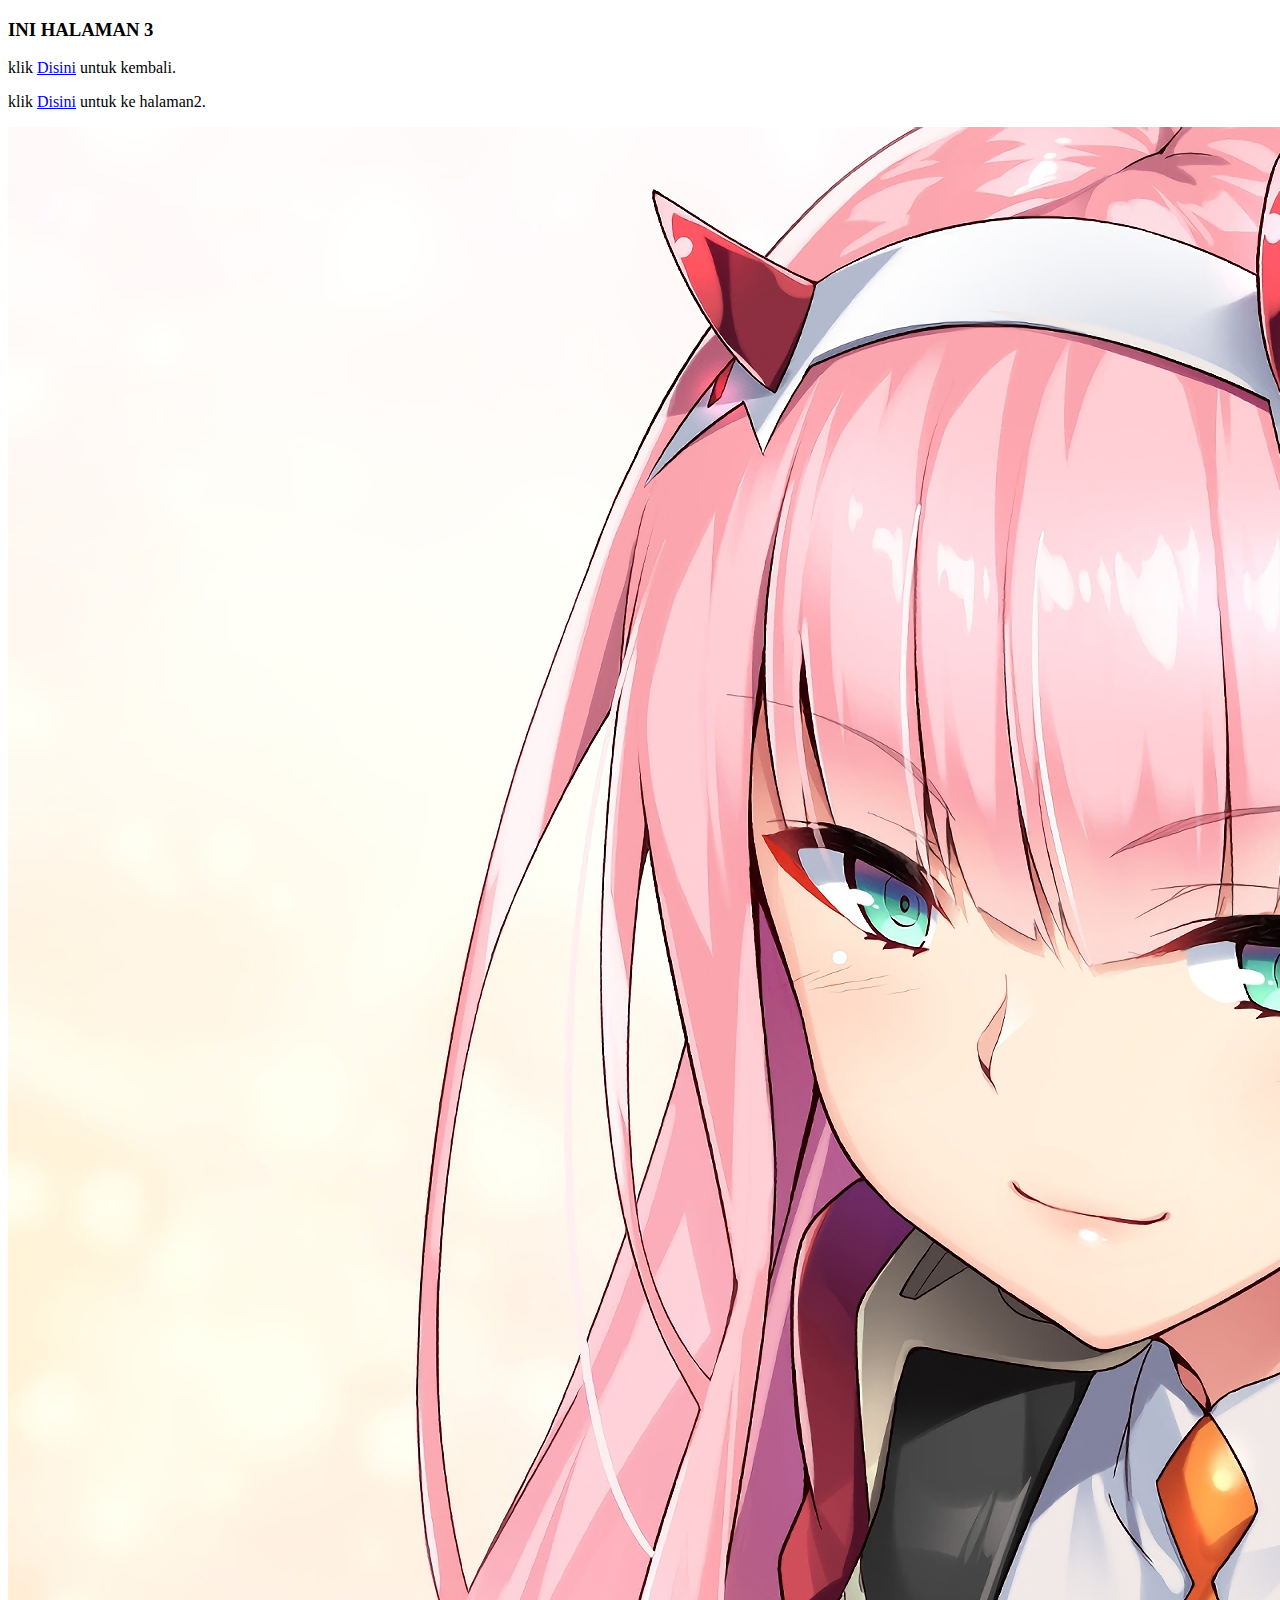
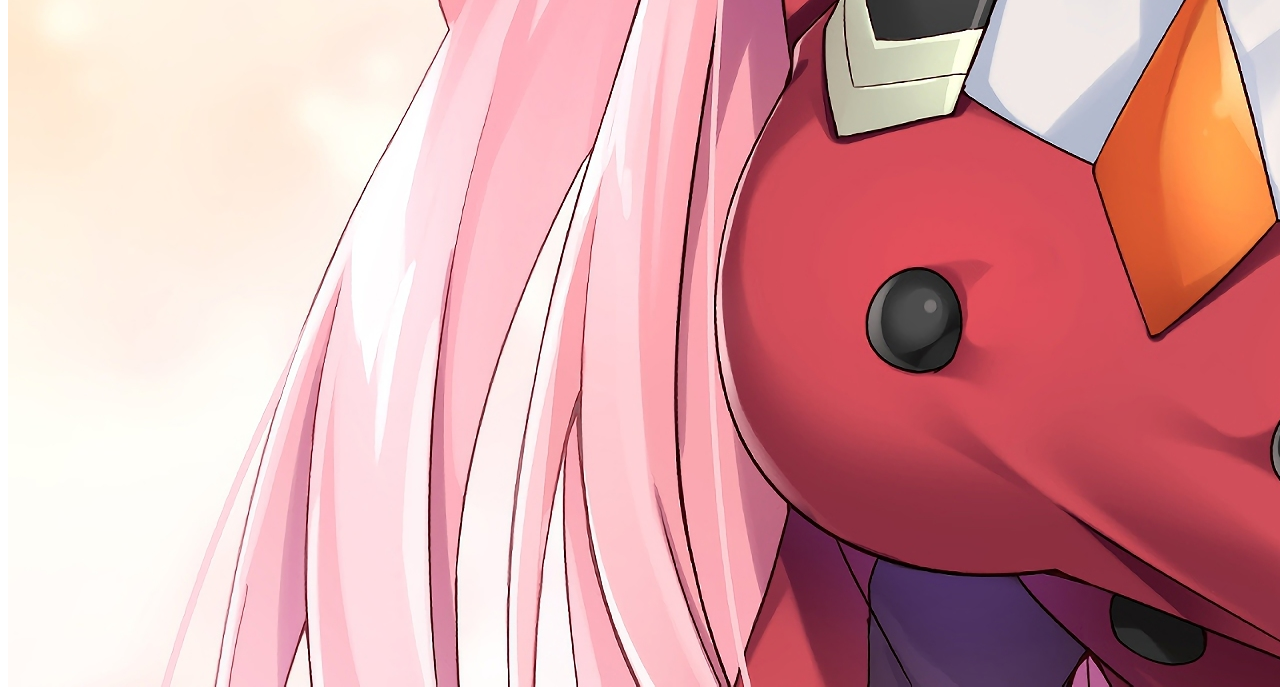
<file: admin/halaman3.html>
<!DOCTYPE html>
<html lang="en">
<head>
    <meta charset="UTF-8">
    <meta http-equiv="X-UA-Compatible" content="IE=edge">
    <meta name="viewport" content="width=device-width, initial-scale=1.0">
    <title>Document</title>
</head>
<body>
    <h3>INI HALAMAN 3</h3>
    <p>klik <a href="../user/index.html">Disini</a> untuk kembali.</p>
    <p>klik <a href="../user/halaman2.html">Disini</a> untuk ke halaman2.</p>

    <img src="../img/logo.jpg" alt="">
</body>
</html>
</file>
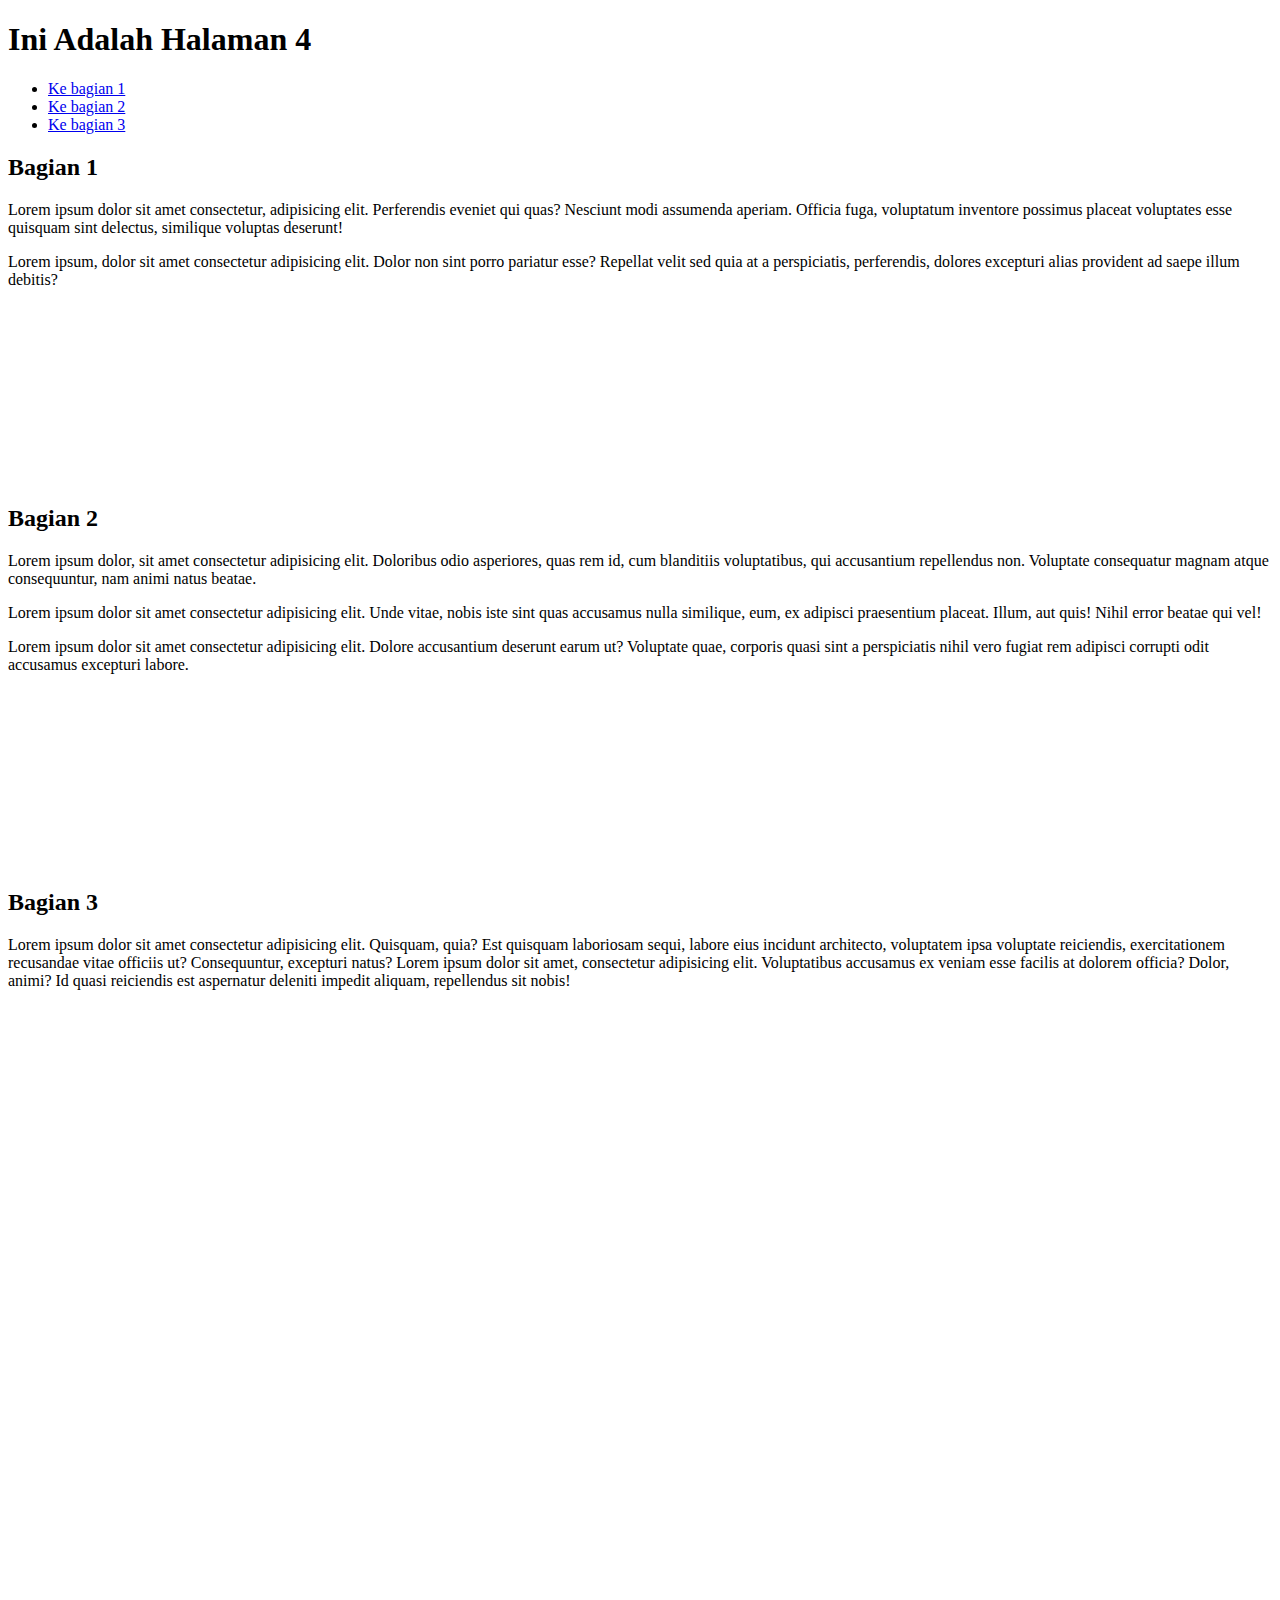
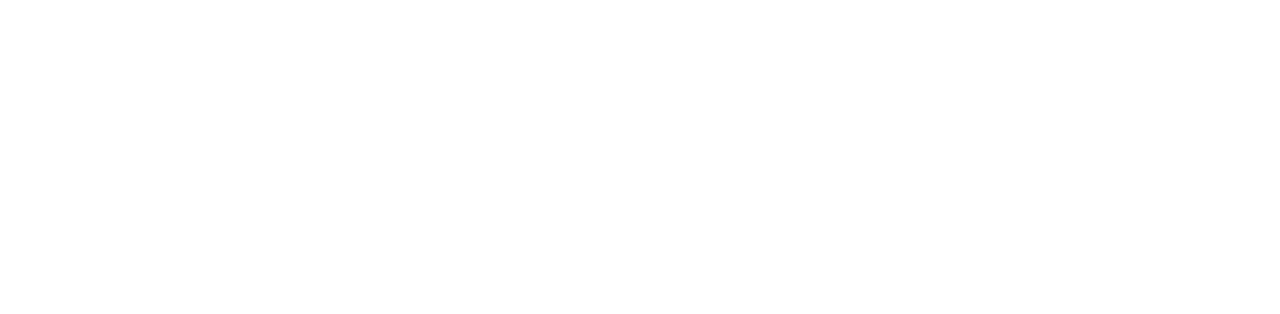
<file: halaman4/halaman4.html>
<!DOCTYPE html>
<html lang="en">
<head>
    <meta charset="UTF-8">
    <meta http-equiv="X-UA-Compatible" content="IE=edge">
    <meta name="viewport" content="width=device-width, initial-scale=1.0">
    <title>Document</title>
</head>
<body>
    <h1>Ini Adalah Halaman 4</h1>
    
    <ul>
        <li><a href="#bagian1">Ke bagian 1</a></li>
        <li><a href="#bagian2">Ke bagian 2</a></li>
        <li><a href="#bagian3">Ke bagian 3</a></li>

    </ul>

    <h2 id="bagian1">Bagian 1</h2>
    <p>Lorem ipsum dolor sit amet consectetur, adipisicing elit. 
        Perferendis eveniet qui quas? Nesciunt modi assumenda aperiam. 
        Officia fuga, voluptatum inventore possimus placeat voluptates 
        esse quisquam sint delectus, similique voluptas deserunt!</p>

    <p>Lorem ipsum, dolor sit amet consectetur adipisicing elit. 
        Dolor non sint porro pariatur esse? Repellat velit sed quia at 
        a perspiciatis, perferendis, dolores excepturi alias provident 
        ad saepe illum debitis?</p>

    <br><br><br><br><br><br><br><br><br><br>

    <h2 id="bagian2">Bagian 2</h2>
    <p>Lorem ipsum dolor, sit amet consectetur adipisicing elit. 
        Doloribus odio asperiores, quas rem id, cum blanditiis voluptatibus,
        qui accusantium repellendus non. Voluptate consequatur magnam atque 
        consequuntur, nam animi natus beatae.</p>

    <p>Lorem ipsum dolor sit amet consectetur adipisicing elit. Unde vitae, 
        nobis iste sint quas accusamus nulla similique, eum, ex adipisci 
        praesentium placeat. Illum, aut quis! Nihil error beatae qui vel!</p>

    <p>Lorem ipsum dolor sit amet consectetur adipisicing elit. 
        Dolore accusantium deserunt earum ut? Voluptate quae, corporis 
        quasi sint a perspiciatis nihil vero fugiat rem adipisci corrupti 
        odit accusamus excepturi labore.</p>

    <br><br><br><br><br><br><br><br><br><br>

    <h2 id="bagian3">Bagian 3</h2>
    <p>Lorem ipsum dolor sit amet consectetur adipisicing elit. Quisquam, quia? 
        Est quisquam laboriosam sequi, labore eius incidunt architecto, 
        voluptatem ipsa voluptate reiciendis, exercitationem recusandae 
        vitae officiis ut? Consequuntur, excepturi natus? 
        Lorem ipsum dolor sit amet, consectetur adipisicing elit. 
        Voluptatibus accusamus ex veniam esse facilis at dolorem officia? 
        Dolor, animi? Id quasi reiciendis est aspernatur deleniti impedit 
        aliquam, repellendus sit nobis!</p>

   <br><br><br><br><br><br><br><br><br><br>
   <br><br><br><br><br><br><br><br><br><br>
   <br><br><br><br><br><br><br><br><br><br>
   <br><br><br><br><br><br><br><br><br><br>
   <br><br><br><br><br><br><br><br><br><br>



</body>
</html>
</file>
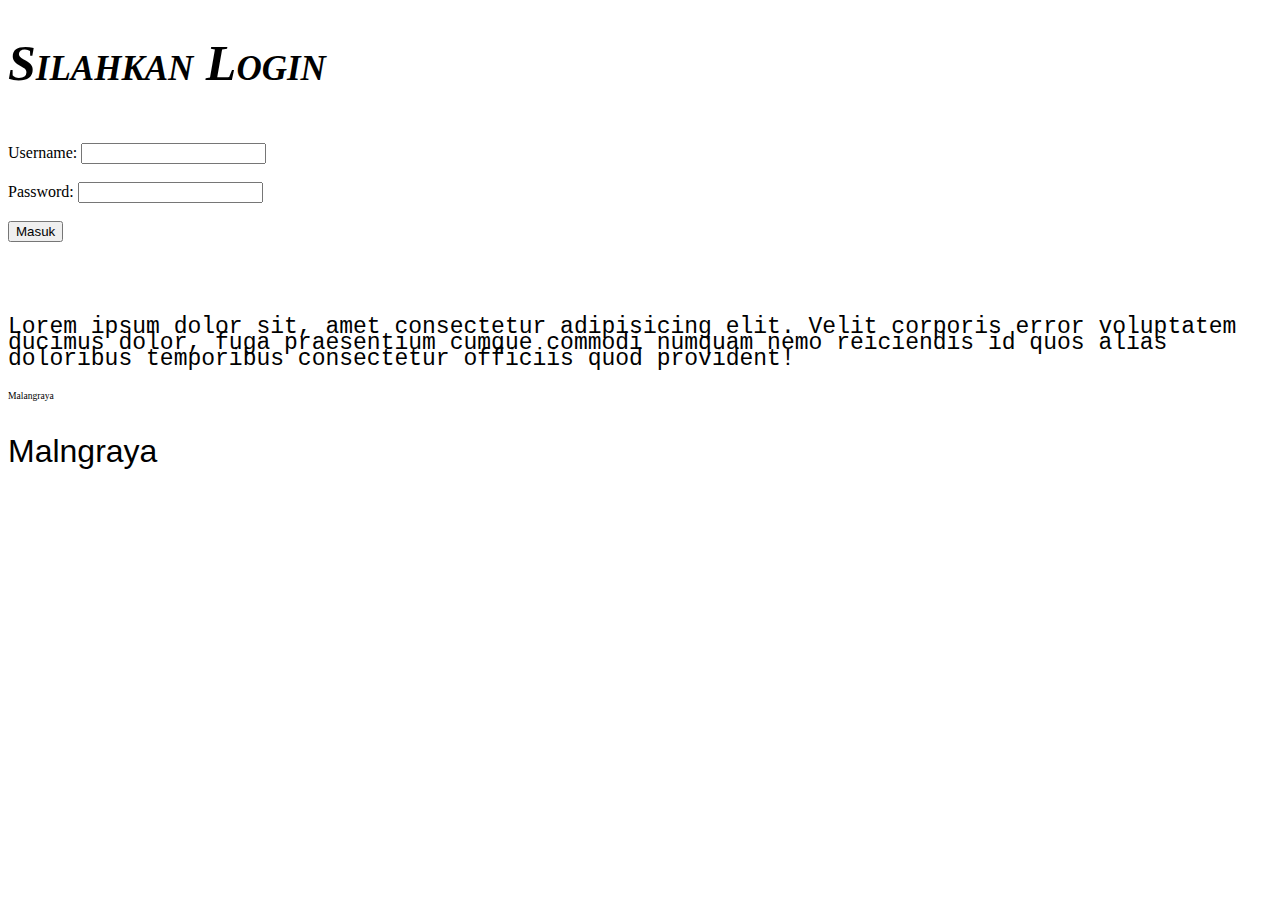
<file: log in/log in.html>
<!DOCTYPE html>
<html>
<head>
	<title>Halaman Login</title>
    <link rel="stylesheet" href="style.css">
</head>
<body>
	<h1>Silahkan Login</h1><br>
    <div class="form">
        <form action="../user/index.html">
            <div class="name">
                <label for="username">Username:</label>
                <input type="text" id="username" name="username" required><br><br>
            </div>
            <div class="password">
                <label for="password">Password:</label>
                <input type="password" id="password" name="password" required><br><br>
            </div>
            <div class="submit">
                <input type="submit" value="Masuk">
            </div>
        </form>
    </div>
    <br><br><br>
        <!-- 
            CSS
            FONT-FAMILY, FONT-SIZE
        -->
        <p class="edit1">Lorem ipsum dolor sit, amet consectetur adipisicing elit. Velit corporis error voluptatem ducimus dolor, fuga praesentium cumque commodi numquam nemo reiciendis id quos alias doloribus temporibus consectetur officiis quod provident!</p>
        <p class="edit2">Malangraya</p>
        <p class="edit3">Malngraya</p>

</body>
</html>
</file>
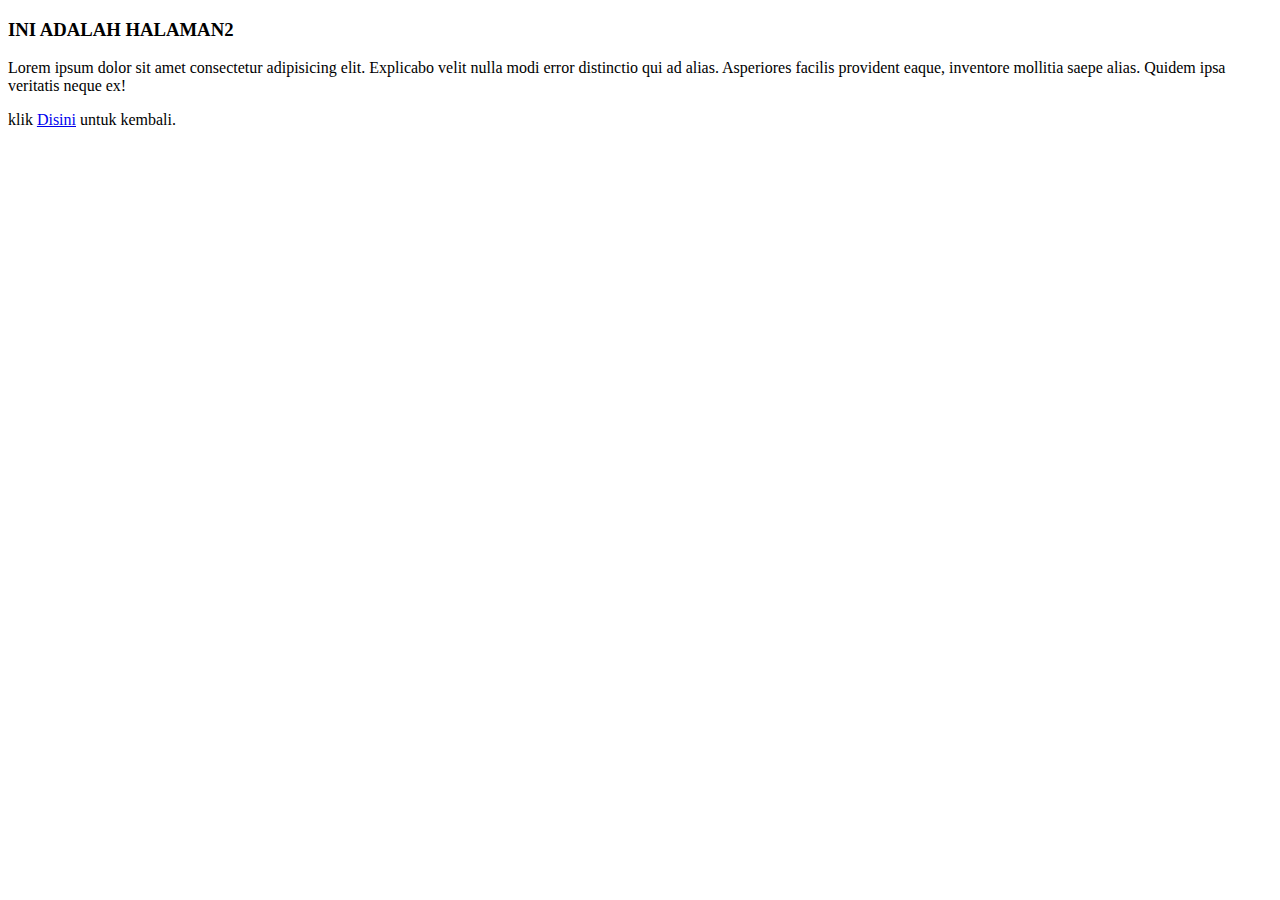
<file: user/halaman2.html>
<!DOCTYPE html>
<html lang="en">
<head>
    <meta charset="UTF-8">
    <meta http-equiv="X-UA-Compatible" content="IE=edge">
    <meta name="viewport" content="width=device-width, initial-scale=1.0">
    <title>Document</title>
</head>
<body>
    <h3>INI ADALAH HALAMAN2</h3>
	<p>
        Lorem ipsum dolor sit amet consectetur adipisicing elit. Explicabo velit nulla modi error distinctio qui ad alias. Asperiores facilis provident eaque, inventore mollitia saepe alias. Quidem ipsa veritatis neque ex!
    </p>
    <p>klik <a href="index.html">Disini</a> untuk kembali.</p>

</body>
</html>
</file>
<file: log in/style.css>
/*
==font-styling==

    ==font-family = MENGATUR JENIS FONT YANG AKAN DIGUNAKAN
        CONTOH = body {font-family: arial, verdana, sans-serif;}
    ==font-size   = MENGATUR UKURAN FONT, 
        VALUE = px, %, em
    ==font-weight = MENGATUR KETEBALAN FONT
        VALUE = lighter, normal, 100-900, bold, bolder
    ==font-variant= MENGUBAH FONT MENJADI small caps
        VALUE = normal, small caps
    ==font-style  = MENGUBAH FONT MENJADI BERCETAK MIRING
     VALUE = normal, italic, oblique
    ==line-height = MENGATUR SPASI ANTA BARIS

==SHORTHAND/SINGKATAN==
    CONTOH = body{
        font-style: italic;
        font-variant: normal;
        font-weight: bold;
        font-size: 16px
        line-height: 18px;
        font-family: helvetica, arial, sans-serif;
    }
    AKAN MENJADI 1 LINE SAJA : 
        body{
            font: italic normal bold 16px/18px helvetica,arial,sans-serif;
        }

==Text-Styling==
    color           = MEMBERI WARNA
        NB : NAMA WARNA, HEXADECIMAL,RGB
    text-aligh      = MENGATUR FORMAT PARAGRAF / TEXT
        NB : left    = RATA KIRI
             right   = RATA KANAN
             center  = RATA TENGAH
             justify = RATA KIRI KANAN
    text-indent     = MEMBERI INDENTASI PADA PARAGRAF / TEXT
        NB : px, %
    text-decoration = MENGATUR DEKORASI PADA TEXT
        NB : none         =
             underline    = GARIS BAWAH DITULISAN
             overline     = GARIS DIATAS TULISAN
             line-through = MENCORET TULISAN
    text-transform  = MENGUBAH JENIS HURUF MENJADI BESAR, KECIL,/ KAPITAL
        NB : none, lowercase, uppercase, capitalize
    letter-spacing  = MENGATUR SPASI ANTAR HURUF
        NB : normal, px
    word-spacing    = MENGATUR SPASI ANTAR KATA
        NB : normal, px
*/
h1{
    color:black;
    font-family: fantasy;
    font-size: 50px;
    font-style: italic;
    font-variant: small-caps;
}

.edit1{
    font-family: 'Courier New', Courier, monospace;
    font-size: 23px;
    line-height: 70%;
}
.edit2{
    font-family: 'Times New Roman', Times, serif;
    font-size: 60%;
}
.edit3{
    font-family: 'Gill Sans', 'Gill Sans MT', Calibri, 'Trebuchet MS', sans-serif;
    font-size: 2em;
}
</file>
